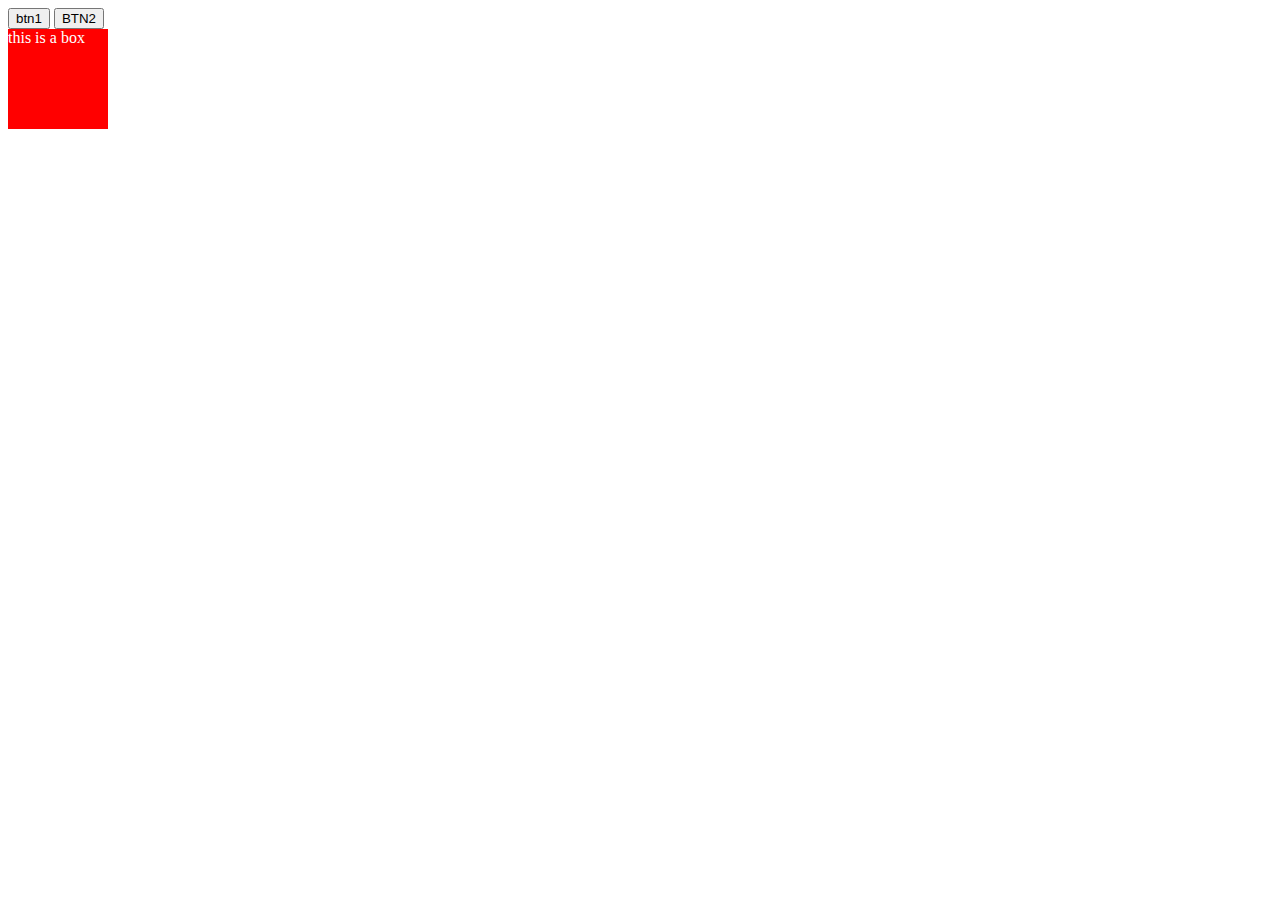
<file: index.html>
<!DOCTYPE html>
<html>

<head>
  <meta charset="utf-8">
  <meta name="viewport" content="width=device-width">
  <title>replit</title>
  <link href="style.css" rel="stylesheet" type="text/css" />
</head>

<body>
  
  <button id = "btn1">btn1</button>
  <button id = "btn2">BTN2</button>
  <div id = "box">this is a box</div>
  
  
  <script src="script.js"></script>
  <!--
  This script places a badge on your repl's full-browser view back to your repl's cover
  page. Try various colors for the theme: dark, light, red, orange, yellow, lime, green,
  teal, blue, blurple, magenta, pink!
  -->
  <script src="https://replit.com/public/js/replit-badge-v2.js" theme="dark" position="bottom-right"></script>
</body>

</html>
</file>
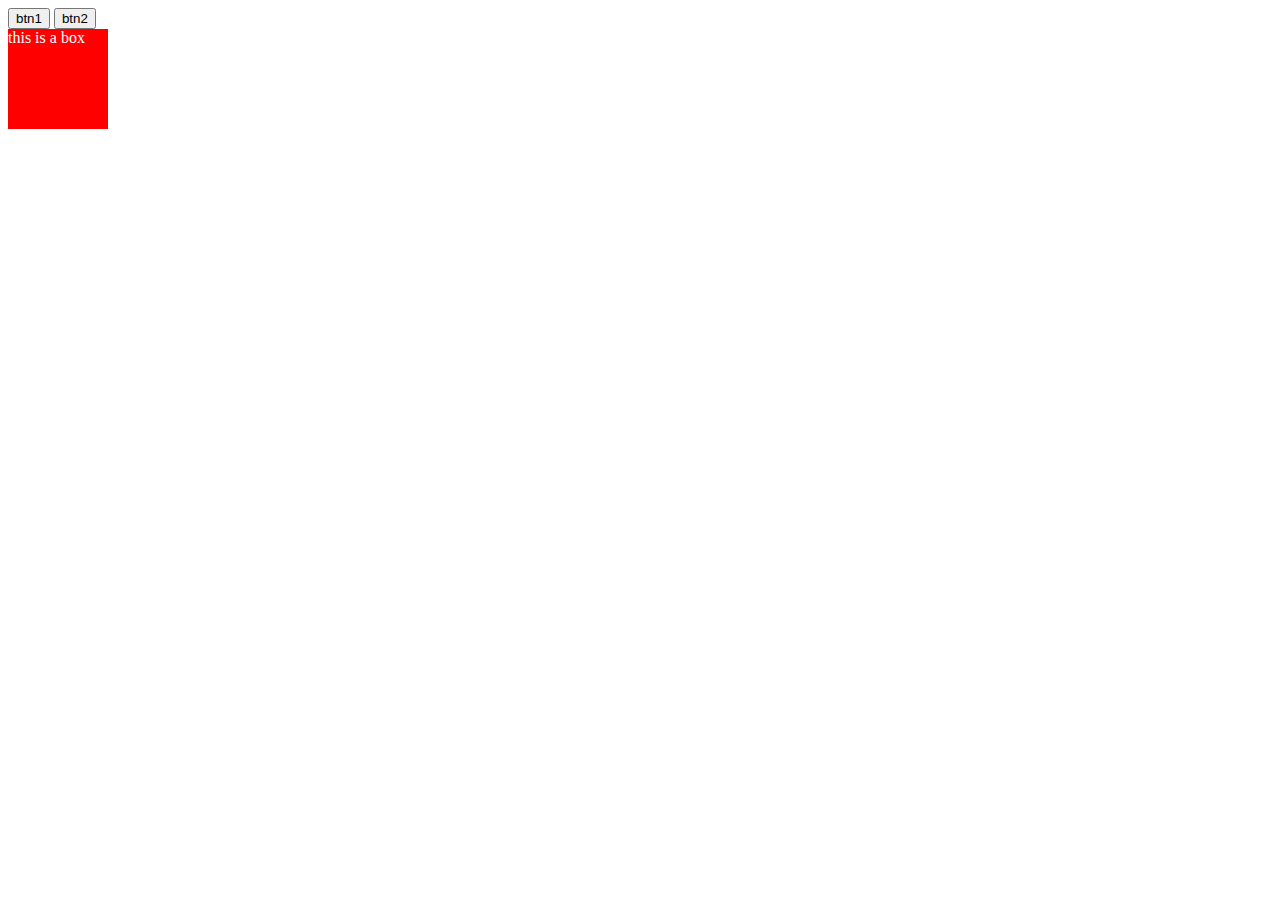
<file: Events-Object.html>
<!DOCTYPE html>
<html>

<head>
  <meta charset="utf-8">
  <meta name="viewport" content="width=device-width">
  <title>replit</title>
  <link href="style.css" rel="stylesheet" type="text/css" />
</head>

<body>
  <button id = "btn1">btn1</button>
  <button id = "btn2">btn2</button>
  <div id = "box"> this is a box</div>
  <script src="script.js"></script>

  <!--
  This script places a badge on your repl's full-browser view back to your repl's cover
  page. Try various colors for the theme: dark, light, red, orange, yellow, lime, green,
  teal, blue, blurple, magenta, pink!
  -->
  <script src="https://replit.com/public/js/replit-badge-v2.js" theme="dark" position="bottom-right"></script>
</body>

</html>
</file>
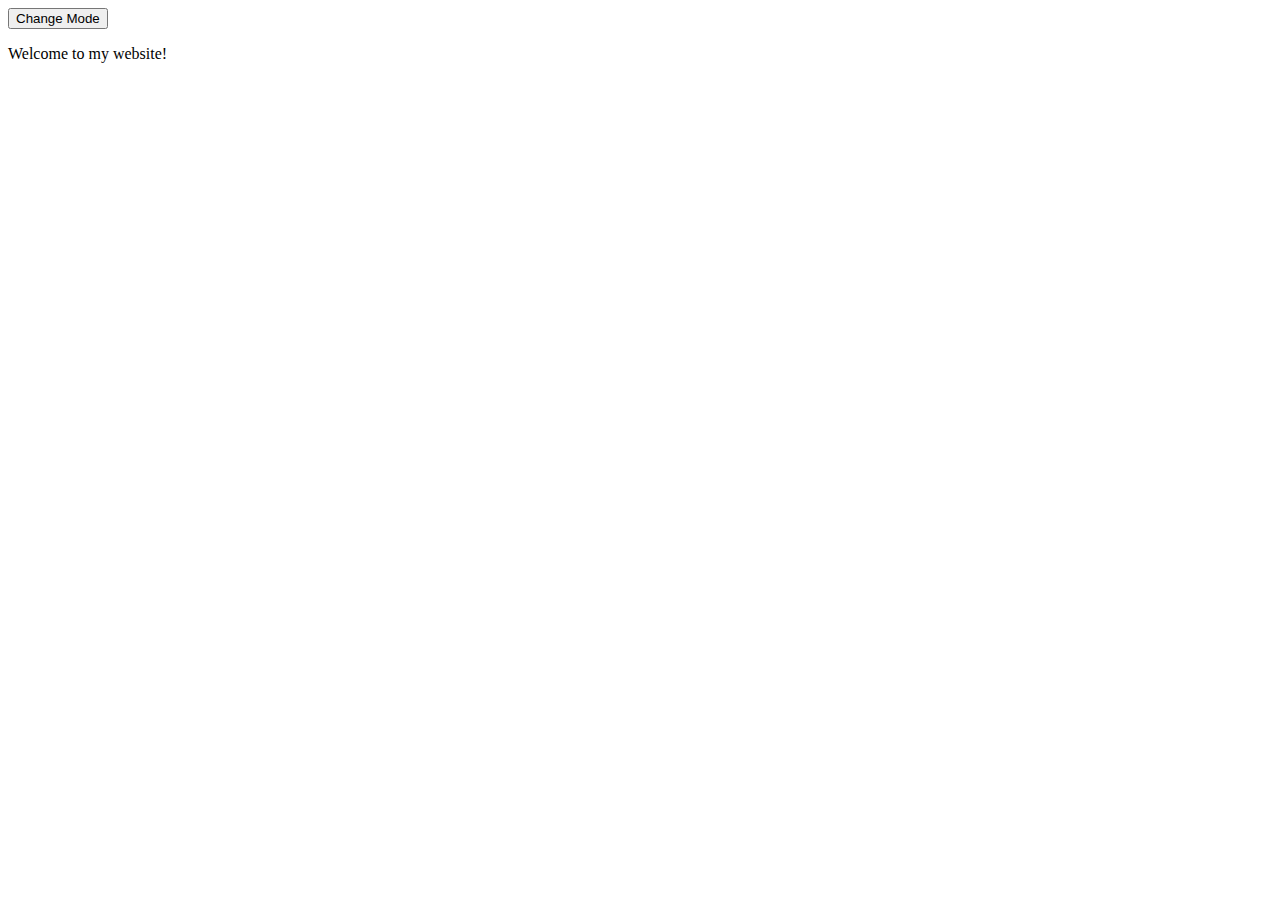
<file: Events-PracticeQue1.html>
<!DOCTYPE html>
<html>

<head>
  <meta charset="utf-8">
  <meta name="viewport" content="width=device-width">
  <title>replit</title>
  <link href="style.css" rel="stylesheet" type="text/css" />
</head>

<body>
  <button id = "mode"> Change Mode</button>
  <p>Welcome to my website!</p>
  <script src="script.js"></script>

  <!--
  This script places a badge on your repl's full-browser view back to your repl's cover
  page. Try various colors for the theme: dark, light, red, orange, yellow, lime, green,
  teal, blue, blurple, magenta, pink!
  -->
  <script src="https://replit.com/public/js/replit-badge-v2.js" theme="dark" position="bottom-right"></script>
</body>

  
</html>
</file>
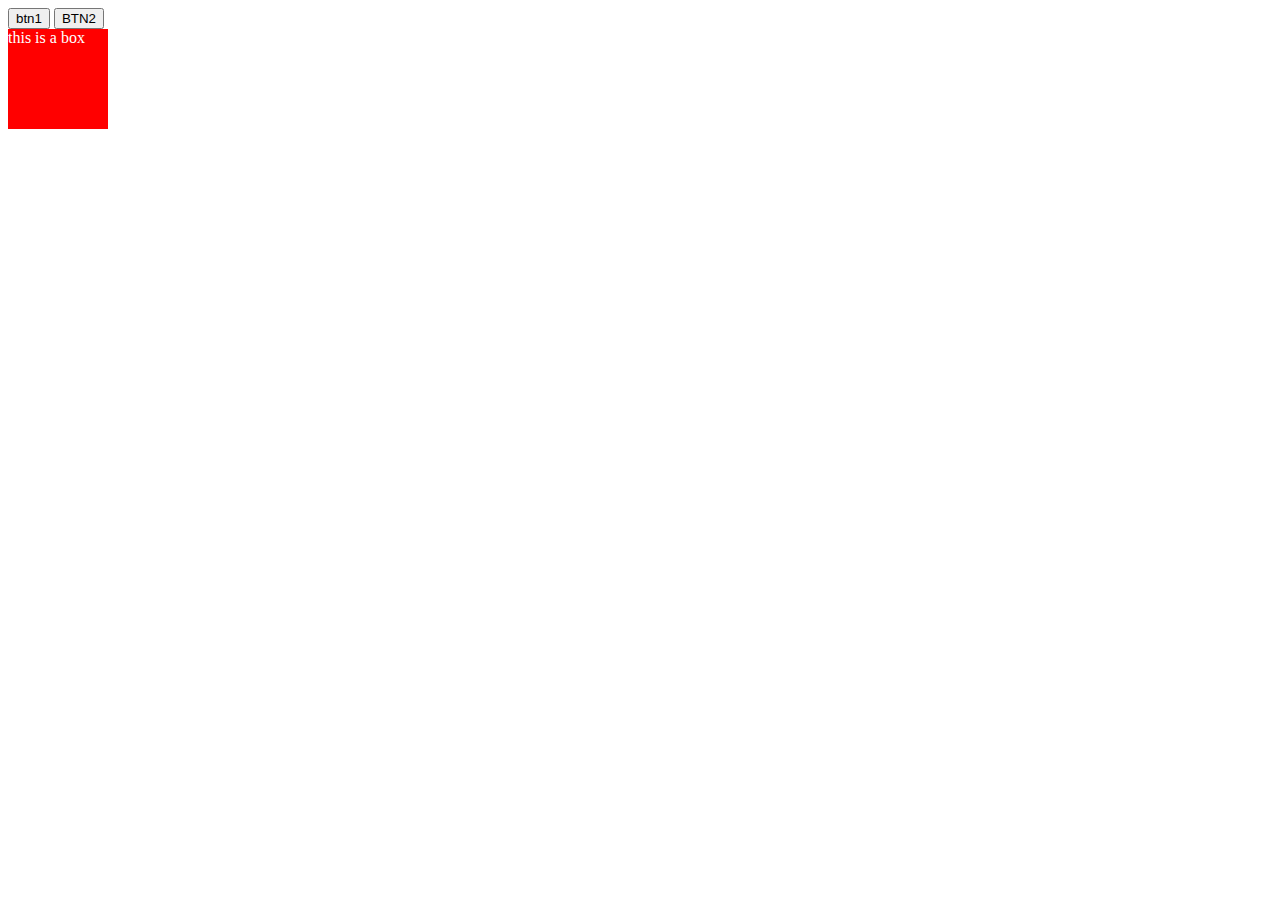
<file: Events.html>
<!DOCTYPE html>
<html>

<head>
  <meta charset="utf-8">
  <meta name="viewport" content="width=device-width">
  <title>replit</title>
  <link href="style.css" rel="stylesheet" type="text/css" />
</head>

<body>
  
  <button id = "btn1">btn1</button>
  <button id = "btn2">BTN2</button>
  <div id = "box">this is a box</div>
  
  
  <script src="script.js"></script>
  <!--
  This script places a badge on your repl's full-browser view back to your repl's cover
  page. Try various colors for the theme: dark, light, red, orange, yellow, lime, green,
  teal, blue, blurple, magenta, pink!
  -->
  <script src="https://replit.com/public/js/replit-badge-v2.js" theme="dark" position="bottom-right"></script>
</body>

</html>
</file>
<file: style.css>
html {
  height: 100%;
  width: 100%;
}

div {
  height: 100px;
  width: 100px;
  background-color: red;
  color: white;
}
</file>
